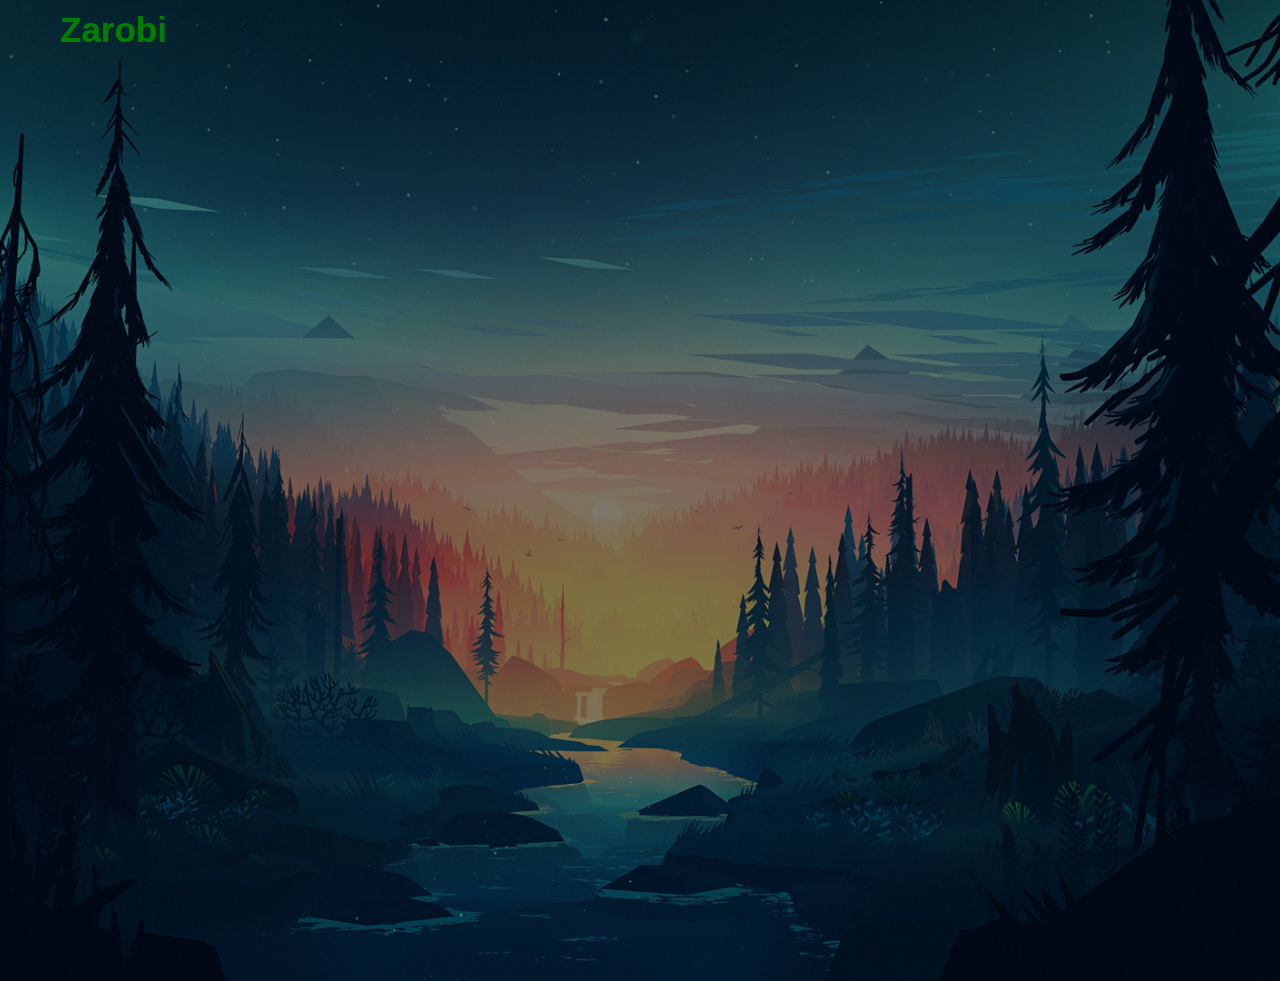
<file: index.html>
<!DOCTYPE html>
<html lang="en">
<head>
    <title>Zarobi</title> 
    <link rel="stylesheet" href="style.css">
</head>
<body> 

    <div class="main">
        <div class="navbar">
                <h2 class="logo">Zarobi</h2>
            </div>
    </div>

</div>
    
</body>

</html>
</file>
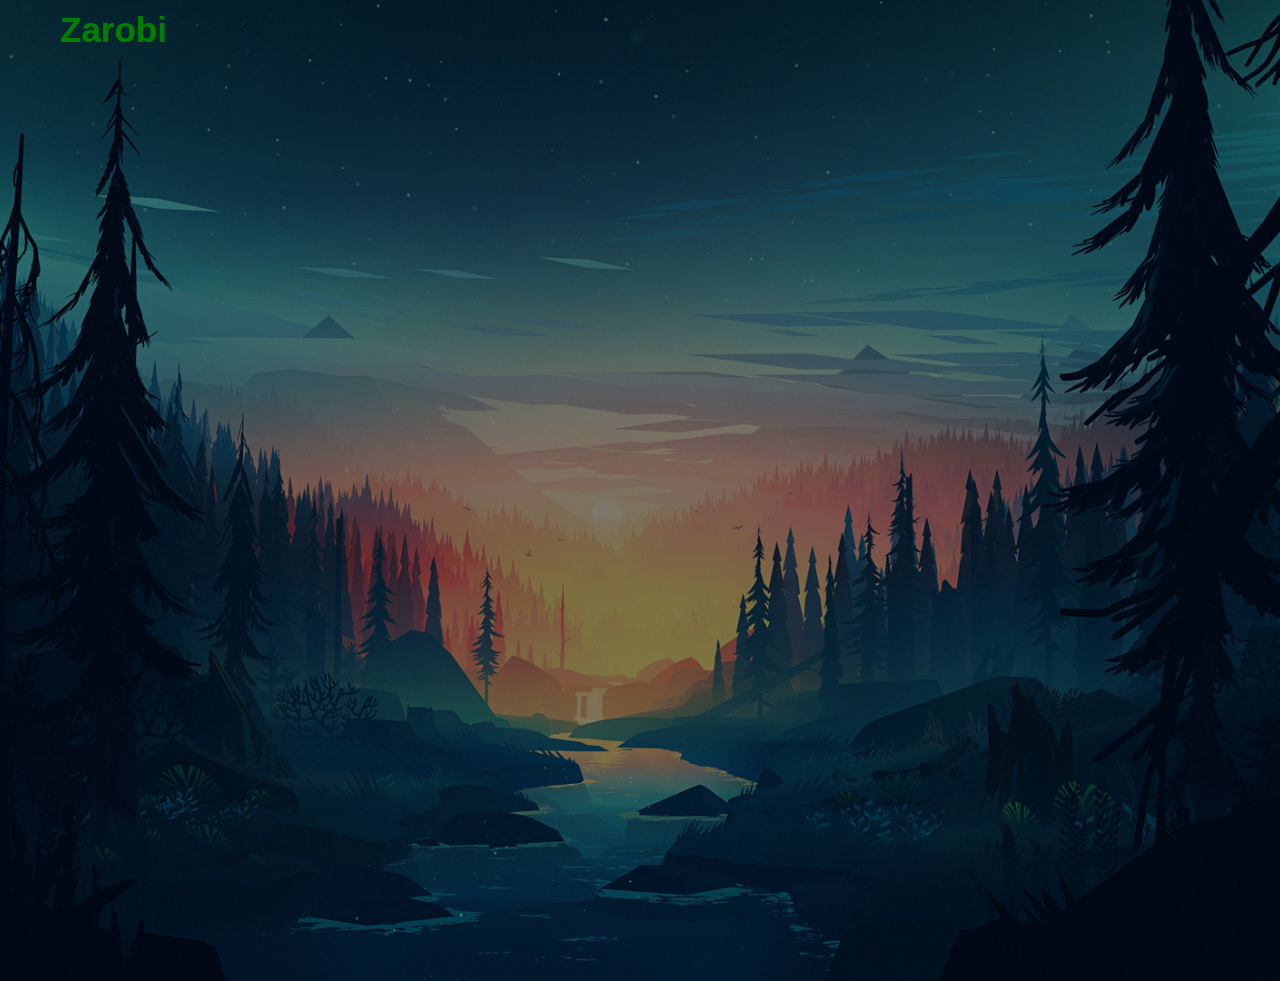
<file: home.html>
<!DOCTYPE html>
<html lang="en">
<head>
    <title>Zarobi</title> 
    <link rel="stylesheet" href="style.css">
</head>
<body> 

    <div class="main">
        <div class="navbar">
                <h2 class="logo">Zarobi</h2>
            </div>
    </div>

</div>
    
</body>

</html>
</file>
<file: style.css>
*{
    margin: 0;
    padding: 0;
}

.main{
    width: 100%;
    background: linear-gradient(to top, rgba(0,0,0,0.5)50%,rgba(0,0,0,0.5)50%), url(placeholder.jpg);
    background-position: center;
    background-size: cover;
    height: 109vh;
}

.navbar{
    width: 1200px;
    height: 75px;
    margin:auto
}

.logo{
    color:green;
    font-size: 35px;
    font-family: Arial;
    padding-left: 20px;
    float: left;
    padding-top: 10px;
}
</file>
